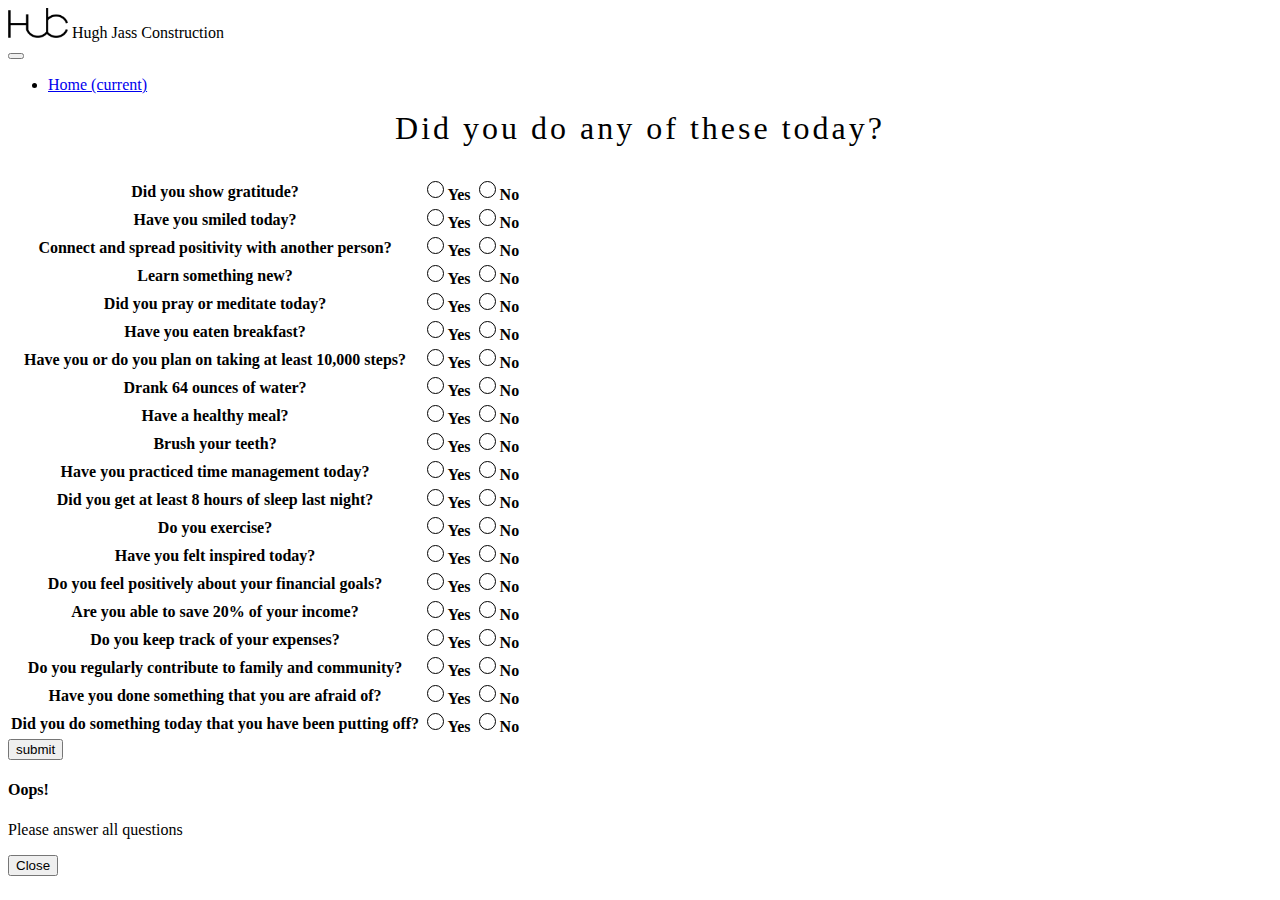
<file: survey.html>
<!DOCTYPE html>
<html lang="en">

<head>
    <meta charset="UTF-8">
    <meta name="viewport" content="width=device-width, initial-scale=1.0">
    <meta http-equiv="X-UA-Compatible" content="ie=edge">
    <link rel="stylesheet" href="https://stackpath.bootstrapcdn.com/bootstrap/4.1.3/css/bootstrap.min.css" integrity="sha384-MCw98/SFnGE8fJT3GXwEOngsV7Zt27NXFoaoApmYm81iuXoPkFOJwJ8ERdknLPMO"
        crossorigin="anonymous">
        <!-- added icon to tab -->
  <link rel="shortcut icon" type="image/x-icon" href="./assets/images/cloud10.png" />

    <link rel="stylesheet" type="text/css" href="./assets/css/surveystyle.css">
    <title>Survey</title>


</head>

<body>
    <div class="container">
        <header class="blog-header py-3">
            <div class="row flex-nowrap justify-content-between align-items-center">
                <div class="col-6 pt-1 navbar-brand">
                    <img src="assets/images/HughJassConstructionLogo.gif" height="30" class="d-inline-block align-top"
                        alt="Hugh Jass Construction Logo"> Hugh Jass Construction
                </div>
                <nav class="navbar navbar-expand-lg navbar-light">
                    <button class="navbar-toggler" type="button" data-toggle="collapse" data-target="#navbarNavDropdown"
                        aria-controls="navbarNavDropdown" aria-expanded="false" aria-label="Toggle navigation">
                        <span class="navbar-toggler-icon"></span>
                    </button>
                    <div class="collapse navbar-collapse" id="navbarNavDropdown">
                        <ul class="navbar-nav">
                            <li class="nav-item active">
                                <a class="nav-link" href="index.html">Home
                                    <span class="sr-only">(current)</span>
                                </a>
                            </li>
                        </ul>
                    </div>
                </nav>
            </div>
        </header>

        <h1 class="text-center m-3">Did you do any of these today?</h1>
        <table class="table table-striped">
            <thead>
            </thead>
            <tbody>
                <tr>
                    <th scope="row">Did you show gratitude?</th>
                    <th scope="col"><input type="radio" name="q1" value="7" /> Yes</td>
                    <th scope="col"><input type="radio" name="q1" value="0" /> No</th>
                </tr>
                <tr>
                    <th scope="row">Have you smiled today?</th>
                    <th scope="col"><input type="radio" name="q2" value="7" /> Yes</td>
                    <th scope="col"><input type="radio" name="q2" value="0" /> No</th>
                </tr>
                <tr>
                    <th scope="row">Connect and spread positivity with another person?</th>
                    <th scope="col"> <input type="radio" name="q3" value="7" /> Yes</td>
                    <th scope="col"><input type="radio" name="q3" value="0" /> No</th>
                </tr>
                <tr>
                    <th scope="row">Learn something new?</th>
                    <th scope="col"> <input type="radio" name="q4" value="7" /> Yes</td>
                    <th scope="col"><input type="radio" name="q4" value="0" /> No</th>
                </tr>
                <tr>
                    <th scope="row">Did you pray or meditate today?</th>
                    <th scope="col"> <input type="radio" name="q5" value="7" /> Yes</td>
                    <th scope="col"><input type="radio" name="q5" value="0" /> No</th>
                </tr>
                <tr>
                    <th scope="row">Have you eaten breakfast?</th>
                    <th scope="col"> <input type="radio" name="q6" value="7" /> Yes</td>
                    <th scope="col"><input type="radio" name="q6" value="0" /> No</th>
                </tr>
                <tr>
                    <th scope="row">Have you or do you plan on taking at least 10,000 steps?</th>
                    <th scope="col"> <input type="radio" name="q7" value="7" /> Yes</td>
                    <th scope="col"><input type="radio" name="q7" value="0" /> No</th>
                </tr>
                <tr>
                    <th scope="row">Drank 64 ounces of water?</th>
                    <th scope="col"> <input type="radio" name="q8" value="7" /> Yes</td>
                    <th scope="col"><input type="radio" name="q8" value="0" /> No</th>
                </tr>
                <tr>
                    <th scope="row">Have a healthy meal?</th>
                    <th scope="col"> <input type="radio" name="q9" value="7" /> Yes</td>
                    <th scope="col"><input type="radio" name="q9" value="0" /> No</th>
                </tr>
                <tr>
                    <th scope="row">Brush your teeth?</th>
                    <th scope="col"> <input type="radio" name="q10" value="7" /> Yes</td>
                    <th scope="col"><input type="radio" name="q10" value="0" /> No</th>
                </tr>
                <tr>
                    <th scope="row">Have you practiced time management today?</th>
                    <th scope="col"> <input type="radio" name="q11" value="7" /> Yes</td>
                    <th scope="col"><input type="radio" name="q11" value="0" /> No</th>
                </tr>
                <tr>
                    <th scope="row">Did you get at least 8 hours of sleep last night?</th>
                    <th scope="col"> <input type="radio" name="q12" value="7" /> Yes</td>
                    <th scope="col"><input type="radio" name="q12" value="0" /> No</th>
                </tr>
                <tr>
                    <th scope="row">Do you exercise?</th>
                    <th scope="col"> <input type="radio" name="q13" value="7" /> Yes</td>
                    <th scope="col"><input type="radio" name="q13" value="0" /> No</th>
                </tr>
                <tr>
                    <th scope="row">Have you felt inspired today?</th>
                    <th scope="col"> <input type="radio" name="q14" value="7" /> Yes</td>
                    <th scope="col"><input type="radio" name="q14" value="0" /> No</th>
                </tr>
                <tr>
                    <th scope="row">Do you feel positively about your financial goals?</th>
                    <th scope="col"> <input type="radio" name="q15" value="7" /> Yes</td>
                    <th scope="col"><input type="radio" name="q15" value="0" /> No</th>
                </tr>
                <tr>
                    <th scope="row">Are you able to save 20% of your income?</th>
                    <th scope="col"> <input type="radio" name="q16" value="7" /> Yes</td>
                    <th scope="col"><input type="radio" name="q16" value="0" /> No</th>
                </tr>
                <tr>
                    <th scope="row">Do you keep track of your expenses?</th>
                    <th scope="col"> <input type="radio" name="q17" value="7" /> Yes</td>
                    <th scope="col"><input type="radio" name="q17" value="0" /> No</th>
                </tr>
                <tr>
                    <th scope="row">Do you regularly contribute to family and community?</th>
                    <th scope="col"> <input type="radio" name="q18" value="7" /> Yes</td>
                    <th scope="col"><input type="radio" name="q18" value="0" /> No</th>
                </tr>
                <tr>
                    <th scope="row">Have you done something that you are afraid of?</th>
                    <th scope="col"> <input type="radio" name="q19" value="7" /> Yes</td>
                    <th scope="col"><input type="radio" name="q19" value="0" /> No</th>
                </tr>
                <tr>
                    <th scope="row">Did you do something today that you have been putting off?</th>
                    <th scope="col"> <input type="radio" name="q20" value="7" /> Yes</td>
                    <th scope="col"><input type="radio" name="q20" value="0" /> No</th>
                </tr>
            </tbody>
        </table>
        <div class="container">
            <div class="row float-right m-3">
                <div class="col-4">
                    <button type="enter" id="submit" class="btn btn-info pr-5 pl-5">submit</button>
                </div>
                <div id="result">
                </div>
            </div>
            <div id="myModal" class="modal" tabindex="-1" role="dialog" aria-labelledby="modalLabel" aria-hidden="true">
                <div class="modal-dialog modal-sm">


                    <div class="modal-content">
                        <div class="modal-header">

                            <h4 class="modal-title">Oops!</h4>
                        </div>
                        <div class="modal-body">
                            <p>Please answer all questions</p>
                        </div>
                        <div class="modal-footer">
                            <button type="button" class="btn btn-info" id="close" data-dismiss="modal">Close</button>
                        </div>
                    </div>

                </div>
            </div>
        </div>
    </div>
    <script src="https://cdnjs.cloudflare.com/ajax/libs/jquery/3.3.1/jquery.js"></script>
    <script src="./assets/javascript/survey.js"></script>

</body>

</html>
</file>
<file: assets/css/surveystyle.css>
/* body {
  background-color: white;
}

.container {
  background: white;
  width: 100%;
  border-style: solid;
  border-radius: 20px;
  border-color: #cac7c7;
  border-width: 20px;
}

.row {
  margin: 1px;
  padding: 2px;
  vertical-align: middle;
  margin-top: 2px;
  border-radius: 12px;
} */

/* div.container > div:nth-of-type(odd) {
  background: #e0e0e0;
} */

h1 {
  margin-top: 10px;
  text-align: center;
  margin-bottom: 30px;
  font-weight: lighter;
  letter-spacing: 3px;
}
h5 {
  font-weight: 300;
}
input[type="radio"]:after {
  width: 15px;
  height: 15px;
  border-radius: 15px;
  top: -2px;
  left: -1px;
  position: relative;
  background-color: white;
  content: "";
  display: inline-block;
  visibility: visible;
  border: 1px solid black;
}

input[type="radio"]:checked:after {
  width: 15px;
  height: 15px;
  border-radius: 15px;
  top: -2px;
  left: -1px;
  position: relative;
  background-color: #ed6665;
  content: "";
  display: inline-block;
  visibility: visible;
  border: 1px solid white;
}

/* .mt-3 {
  text-align: center;
}

button {
  background-color: #3c5775;
  margin-bottom: 75px;
  width: 250px;
  height: 100px;
}

.btn {
  font-weight: bold;
  font-size: 24px;
  border-color: black;
  border-width: 2px;
} */
</file>
